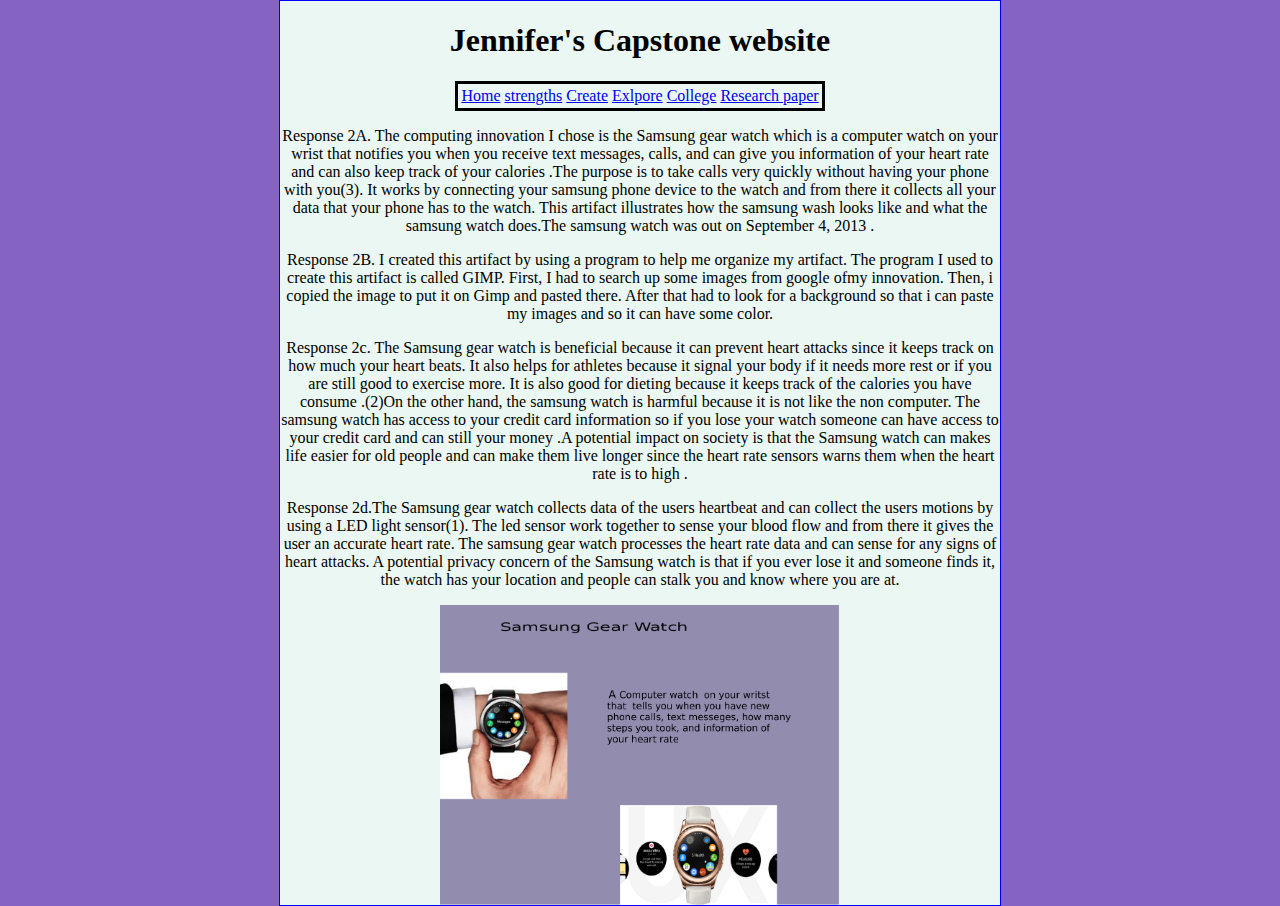
<file: ap-explore.html>
<html>
    <head>
        <title></title>
        <link href="stylesheet.css" rel="stylesheet">
        <script src="https://code.jquery.com/jquery-2.2.4.min.js"></script>
    </head>
    <body>
       <html>
    <head>
        <title></title>
        <link href="stylesheet.css" rel="stylesheet">
        <script src="https://code.jquery.com/jquery-2.2.4.min.js"></script>
    </head>
    <body>
        <div id="page">
             <div id= "content">
        <h1> Jennifer's Capstone website </h1>
      
     
        
      <table class="nav">

          <tr>

            <td><a href="index.html">Home</a></td>
             <td><a href="strengths.html">strengths</a></td>

            <td><a href="ap-create.html">Create</a></td>

            <td><a href="ap-explore.html">Exlpore</a></td>

            <td><a href="college.html">College</a></td>
            
            <td><a href="research-paper.html">Research paper</a></td>


          </tr>

        </table>
        <p>
            Response 2A. The computing innovation I chose is the Samsung gear watch which is a computer watch on your wrist  that notifies  you when you receive text messages, calls, and can give you information of your heart rate and can also keep track of your calories .The purpose is to take  calls very quickly without having your phone with you(3).  It works by connecting your samsung phone device to the watch and from there it collects all your data that your phone has to the watch. This artifact illustrates how the samsung wash looks like  and what the samsung watch does.The samsung watch was out on September 4, 2013 .
            
        </p>
        <p> Response 2B.  I created this artifact by using a program to help me organize my artifact.  The program I used to create this artifact is called GIMP. First, I had to search up some images from google ofmy innovation. Then, i copied the image to put it on Gimp and pasted there. After that had to look for a background so that i can paste my images and so it can have some color.

</p>
<p>
    Response 2c. The Samsung gear  watch is beneficial because it can prevent heart attacks since it keeps track on how much your heart beats. It also helps for athletes because it signal your body if it needs more rest or if you are still good to exercise more. It is also good for dieting because it keeps track of the calories you have consume .(2)On the other hand, the samsung watch is harmful because it is not like the non computer. The samsung watch has access to your credit card information so if you lose your watch someone can have access to your credit card and can still your money .A potential impact on society is that the Samsung watch can makes life easier for old people and can make them live longer since the heart rate sensors warns them when the heart rate is to high .

</p>
<p>Response 2d.The Samsung gear watch collects data of the users heartbeat and can collect the users motions by using a LED light sensor(1). The led sensor work together to sense your blood flow and from there it gives the user an accurate heart rate.
The samsung gear watch processes the heart rate data and can sense for any signs of heart attacks. A potential privacy concern of the Samsung watch is that if you ever lose it and someone finds it, the watch has your location and people can stalk you and know where you are at. 
</p>
        
        
        
        
        
   <img id="artifact" src="samsungproject.png"/>
</file>
<file: stylesheet.css>
.nav-item {
  margin:10px;
  pading:5px;
 text-decoration: none;
  
}
body {
  background-color:#8563c5;
  margin:0;
  padding:0;
  text-align:center;
}

.home{
  
}
#riverside{
  width:400px;
}
#campus{
  width:300px;
}
#state{
  width:200px;
}
#hu{
  width:200px;
}
#page{
text-align:center;
}

#content {

  background-color: #EAF7F3;

  border: 1px solid blue;

  margin: 0 auto;

  width: 720px;

}

.nav {
    border:solid black 3px;
    margin:0 auto;
    padding:0;
}
#artifact{
  width:400px;
}
#leg{
  width:500px;
}
#bionic{
  width:500px;
}
#hugh{
  width:500px;
}
#co{
  width:300px;
}
}
</file>
